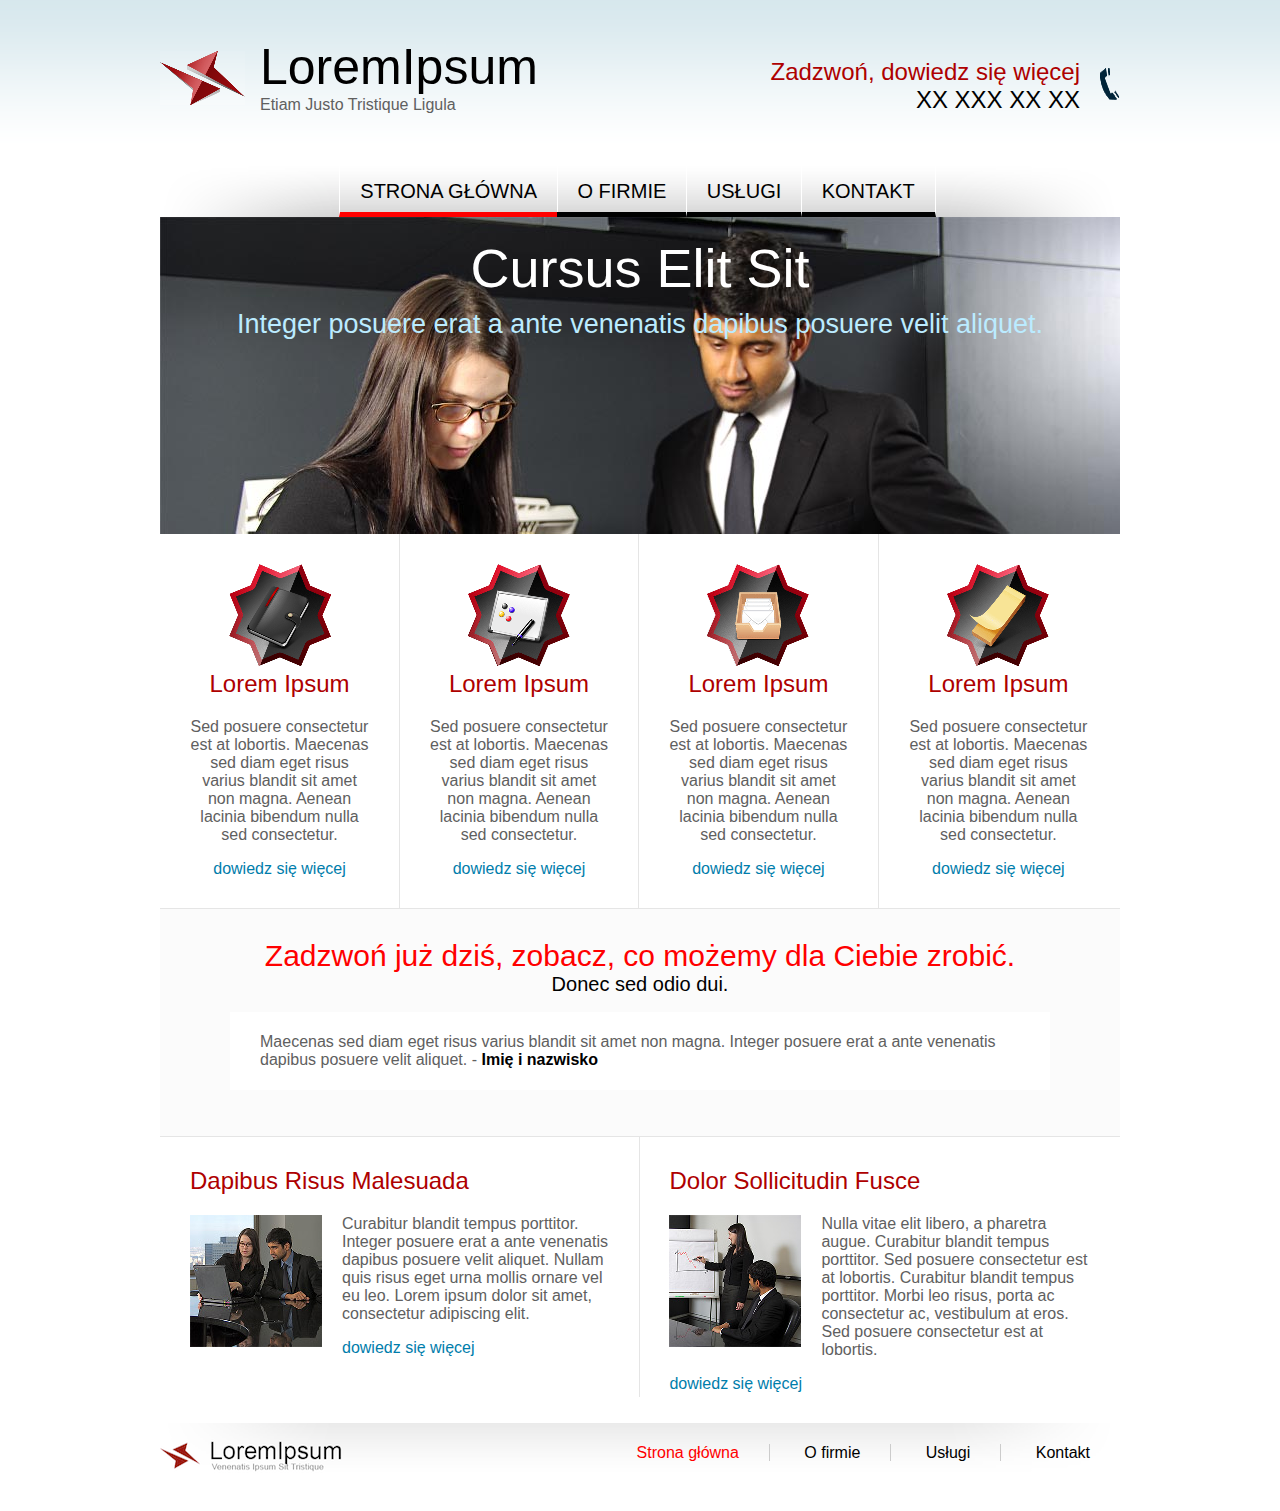
<file: Lekcja 12/index.html>
<!DOCTYPE HTML PUBLIC "-//W3C//DTD HTML 4.01//EN" "http://www.w3.org/TR/html4/strict.dtd">

<html>

	<head>

		<meta http-equiv="Content-Type" content="text/html; charset=utf-8">
		<meta http-equiv="Content-Language" content="pl">

		<meta name="keywords" content="lorem, ipsum, dolor">
		<meta name="description" content="Moja pierwsza strona internetowa">

		<link rel="shortcut icon" href="images/favicon.ico">
		
		<link rel="stylesheet" href="screen.css" type="text/css" media="screen">

		<title>Idealne aplikacje dla biznesu</title>
	
	</head>
	
	<body>
	
		<div id="TOP">
		
			<div id="logo">
			
				<img src="images/logo.png" width="85" height="54" alt="LoremIpsum">
				
				<span>LoremIpsum</span>
				<span>Etiam Justo Tristique Ligula</span>
			
			</div>
			
			<div id="fast_contact">
			
				<img src="images/telephone.png" width="20" height="32" alt="LoremIpsum">
			
				<span>Zadzwoń, dowiedz się więcej</span>
				<span>XX XXX XX XX</span>
			
			</div>
		
		</div>
		
		<div id="MENU">
		
			<a href="index.html" title="Strona główna | LoremIpsum" class="active">Strona główna</a>
			<a href="o_firmie.html" title="O firmie | LoremIpsum">O firmie</a>
			<a href="uslugi.html" title="Usługi | LoremIpsum">Usługi</a>
			<a href="kontakt.html" title="Kontakt | LoremIpsum">Kontakt</a>
		
		</div> 
		
		<div id="slider_index">
		
			<h1>Cursus Elit Sit</h1>
			<span>Integer posuere erat a ante venenatis dapibus posuere velit aliquet.</span>
		
		</div>
		
		<div class="box_4_column">
		
			<div>
			
				<img src="images/adress_book.png" width="102" height="102" alt="Książka adresowa">
				
				<h2>Lorem Ipsum</h2>
				
				<p>Sed posuere consectetur est at lobortis. Maecenas sed diam eget risus varius blandit sit amet non magna. Aenean lacinia bibendum nulla sed consectetur.</p>
				
				<a href="uslugi.html" title="Lorem Ipsum">dowiedz się więcej</a>
			
			</div>
			
			<div>
			
				<img src="images/board.png" width="102" height="102" alt="Tablica">
				
				<h2>Lorem Ipsum</h2>
				
				<p>Sed posuere consectetur est at lobortis. Maecenas sed diam eget risus varius blandit sit amet non magna. Aenean lacinia bibendum nulla sed consectetur.</p>
				
				<a href="uslugi.html" title="Lorem Ipsum">dowiedz się więcej</a>
			
			</div>
			
			<div>
			
				<img src="images/mail_archive.png" width="102" height="102" alt="Archiwizacja wiadomości">
				
				<h2>Lorem Ipsum</h2>
				
				<p>Sed posuere consectetur est at lobortis. Maecenas sed diam eget risus varius blandit sit amet non magna. Aenean lacinia bibendum nulla sed consectetur.</p>
				
				<a href="uslugi.html" title="Lorem Ipsum">dowiedz się więcej</a>
			
			</div>
			
			<div>
			
				<img src="images/sticker.png" width="102" height="102" alt="Notatki">
				
				<h2>Lorem Ipsum</h2>
				
				<p>Sed posuere consectetur est at lobortis. Maecenas sed diam eget risus varius blandit sit amet non magna. Aenean lacinia bibendum nulla sed consectetur.</p>
				
				<a href="uslugi.html" title="Lorem Ipsum">dowiedz się więcej</a>
			
			</div>
		
		</div>
		
		<hr>
		
		<div id="references">
		
			<span>Zadzwoń już dziś, zobacz, co możemy dla Ciebie zrobić.</span>
			<span>Donec sed odio dui.</span>
			
			<blockquote>
				
				<p>
				Maecenas sed diam eget risus varius blandit sit amet non magna. Integer posuere erat a ante venenatis dapibus posuere velit aliquet. - <strong>Imię i nazwisko</strong>
				</p>
			
			</blockquote>
		
		</div>
		
		<hr>
		
		<div class="box_2_column">
		
			<div>
			
				<h2>Dapibus Risus Malesuada</h2>
				
				<img src="images/consulting.jpg" width="132" height="132" alt="Consulting w naszej firmie">
				
				<p>Curabitur blandit tempus porttitor. Integer posuere erat a ante venenatis dapibus posuere velit aliquet. Nullam quis risus eget urna mollis ornare vel eu leo. Lorem ipsum dolor sit amet, consectetur adipiscing elit.</p>
				
				<a href="uslugi.html" title="Dowiedz się więcej o naszych usługach consultingu">dowiedz się więcej</a>
			
			</div>
			
			<div>
			
				<h2>Dolor Sollicitudin Fusce</h2>
				
				<img src="images/conferences.jpg" width="132" height="132" alt="Konferencje w naszej firmie">
				
				<p>Nulla vitae elit libero, a pharetra augue. Curabitur blandit tempus porttitor. Sed posuere consectetur est at lobortis. Curabitur blandit tempus porttitor. Morbi leo risus, porta ac consectetur ac, vestibulum at eros. Sed posuere consectetur est at lobortis.</p>
				
				<a href="uslugi.html" title="Dowiedz się więcej o naszych usługach conferencji">dowiedz się więcej</a>
			
			</div>
		
		</div>

		<div id="FOOTER">
		
			<a href="index.html" title="Strona główna | LoremIpsum" class="active">Strona główna</a>
			<a href="o_firmie.html" title="O firmie | LoremIpsum">O firmie</a>
			<a href="uslugi.html" title="Usługi | LoremIpsum">Usługi</a>
			<a href="kontakt.html" title="Kontakt | LoremIpsum">Kontakt</a>
		
		</div>
	
	</body>

</html>
</file>
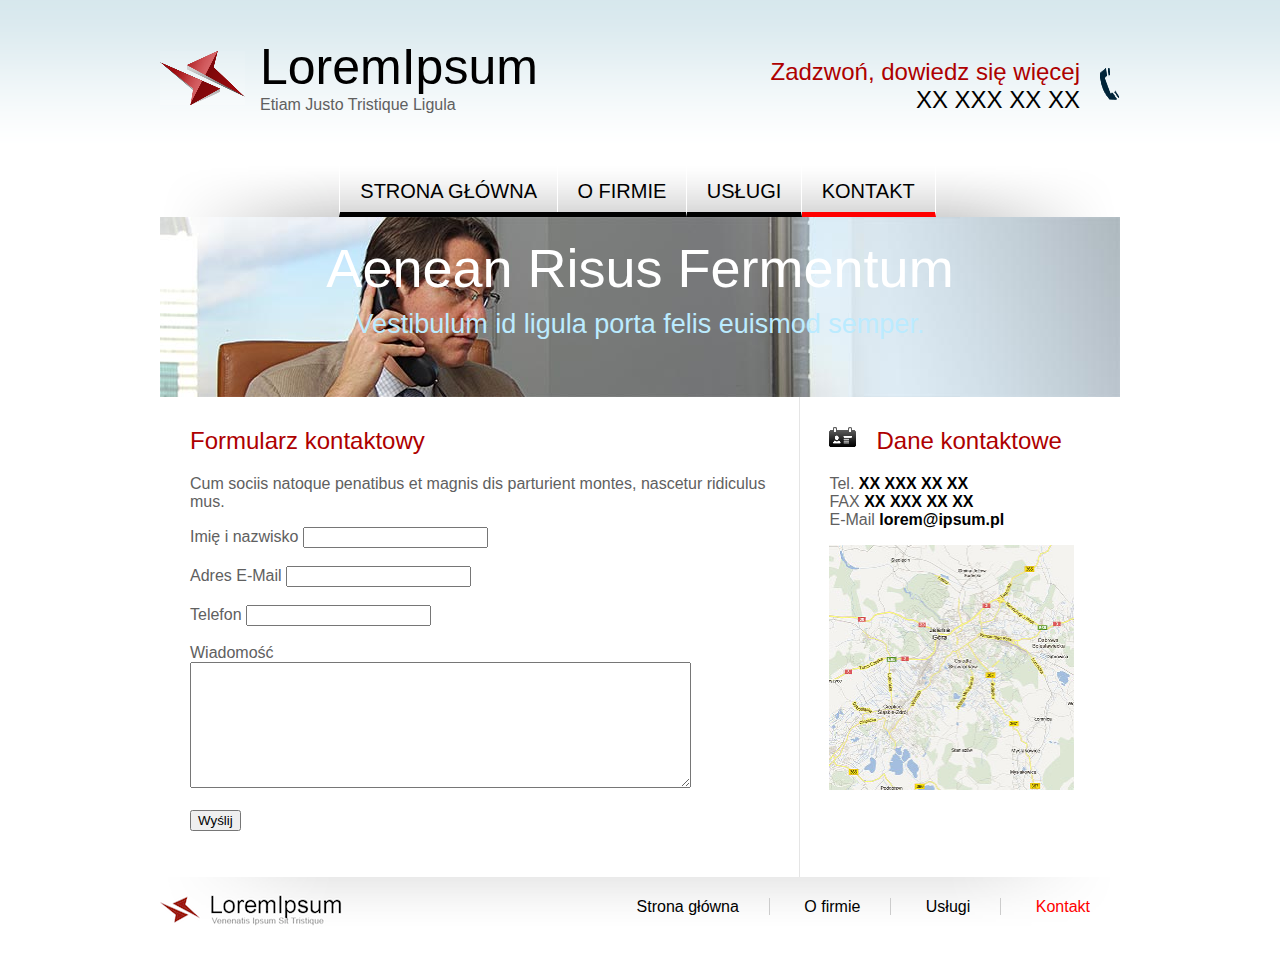
<file: Lekcja 12/kontakt.html>
<!DOCTYPE HTML PUBLIC "-//W3C//DTD HTML 4.01//EN" "http://www.w3.org/TR/html4/strict.dtd">

<html>

	<head>

		<meta http-equiv="Content-Type" content="text/html; charset=utf-8">
		<meta http-equiv="Content-Language" content="pl">

		<meta name="keywords" content="lorem, ipsum, dolor">
		<meta name="description" content="Moja pierwsza strona internetowa">
		
		<link rel="shortcut icon" href="images/favicon.ico">
		
		<link rel="stylesheet" href="screen.css" type="text/css" media="screen">

		<title>Kontakt z firmą LoremIpsum</title>
	
	</head>
	
	<body>
		
		<div id="TOP">
		
			<div id="logo">
			
				<img src="images/logo.png" width="85" height="54" alt="LoremIpsum">
				
				<span>LoremIpsum</span>
				<span>Etiam Justo Tristique Ligula</span>
			
			</div>
			
			<div id="fast_contact">
			
				<img src="images/telephone.png" width="20" height="32" alt="LoremIpsum">
			
				<span>Zadzwoń, dowiedz się więcej</span>
				<span>XX XXX XX XX</span>
			
			</div>
		
		</div>
		
		<div id="MENU">
		
			<a href="index.html" title="Strona główna | LoremIpsum">Strona główna</a>
			<a href="o_firmie.html" title="O firmie | LoremIpsum">O firmie</a>
			<a href="uslugi.html" title="Usługi | LoremIpsum">Usługi</a>
			<a href="kontakt.html" title="Kontakt | LoremIpsum" class="active">Kontakt</a>
		
		</div>
		
		<div id="slider_contact">
		
			<h1>Aenean Risus Fermentum</h1>
			<span>Vestibulum id ligula porta felis euismod semper.</span>
		
		</div>
		
		<div class="box_2_column">
		
			<div class="bigger">
			
				<h2>Formularz kontaktowy</h2>
				
				<p>Cum sociis natoque penatibus et magnis dis parturient montes, nascetur ridiculus mus.</p>
				
				<form method="POST" action="#">
				
					<p>
					
						<label for="name">Imię i nazwisko</label>
						<input type="text" id="name" name="name" value=""><br><br>
						
						<label for="email">Adres E-Mail</label>
						<input type="text" id="email" name="email" value=""><br><br>
						
						<label for="telephone">Telefon</label>
						<input type="text" id="telephone" name="telephone" value=""><br><br>
						
						<label for="message">Wiadomość</label>
						<textarea id="message" name="message" rows="8" cols="60"></textarea><br><br>
						
						<input type="submit" id="submit" name="submit" value="Wyślij">
					
					</p>
				
				</form>
			
			</div>
			
			<div class="smaller">
				
				<img src="images/contact_details.png" width="27" height="20" alt="Dane kontaktowe" class="icon">
				<h2>Dane kontaktowe</h2>
				
				<p>Tel. <strong>XX XXX XX XX</strong><br>
				FAX <strong>XX XXX XX XX</strong><br>
				E-Mail <strong>lorem@ipsum.pl</strong></p>
				
				<img src="images/map.png" width="245" height="245" alt="Mapa dojazdu do firmy Lorem Ipsum">
			
			</div>
		
		</div>
		
		<div id="FOOTER">
		
			<a href="index.html" title="Strona główna | LoremIpsum">Strona główna</a>
			<a href="o_firmie.html" title="O firmie | LoremIpsum">O firmie</a>
			<a href="uslugi.html" title="Usługi | LoremIpsum">Usługi</a>
			<a href="kontakt.html" title="Kontakt | LoremIpsum" class="active">Kontakt</a>
		
		</div>
	
	</body>

</html>
</file>
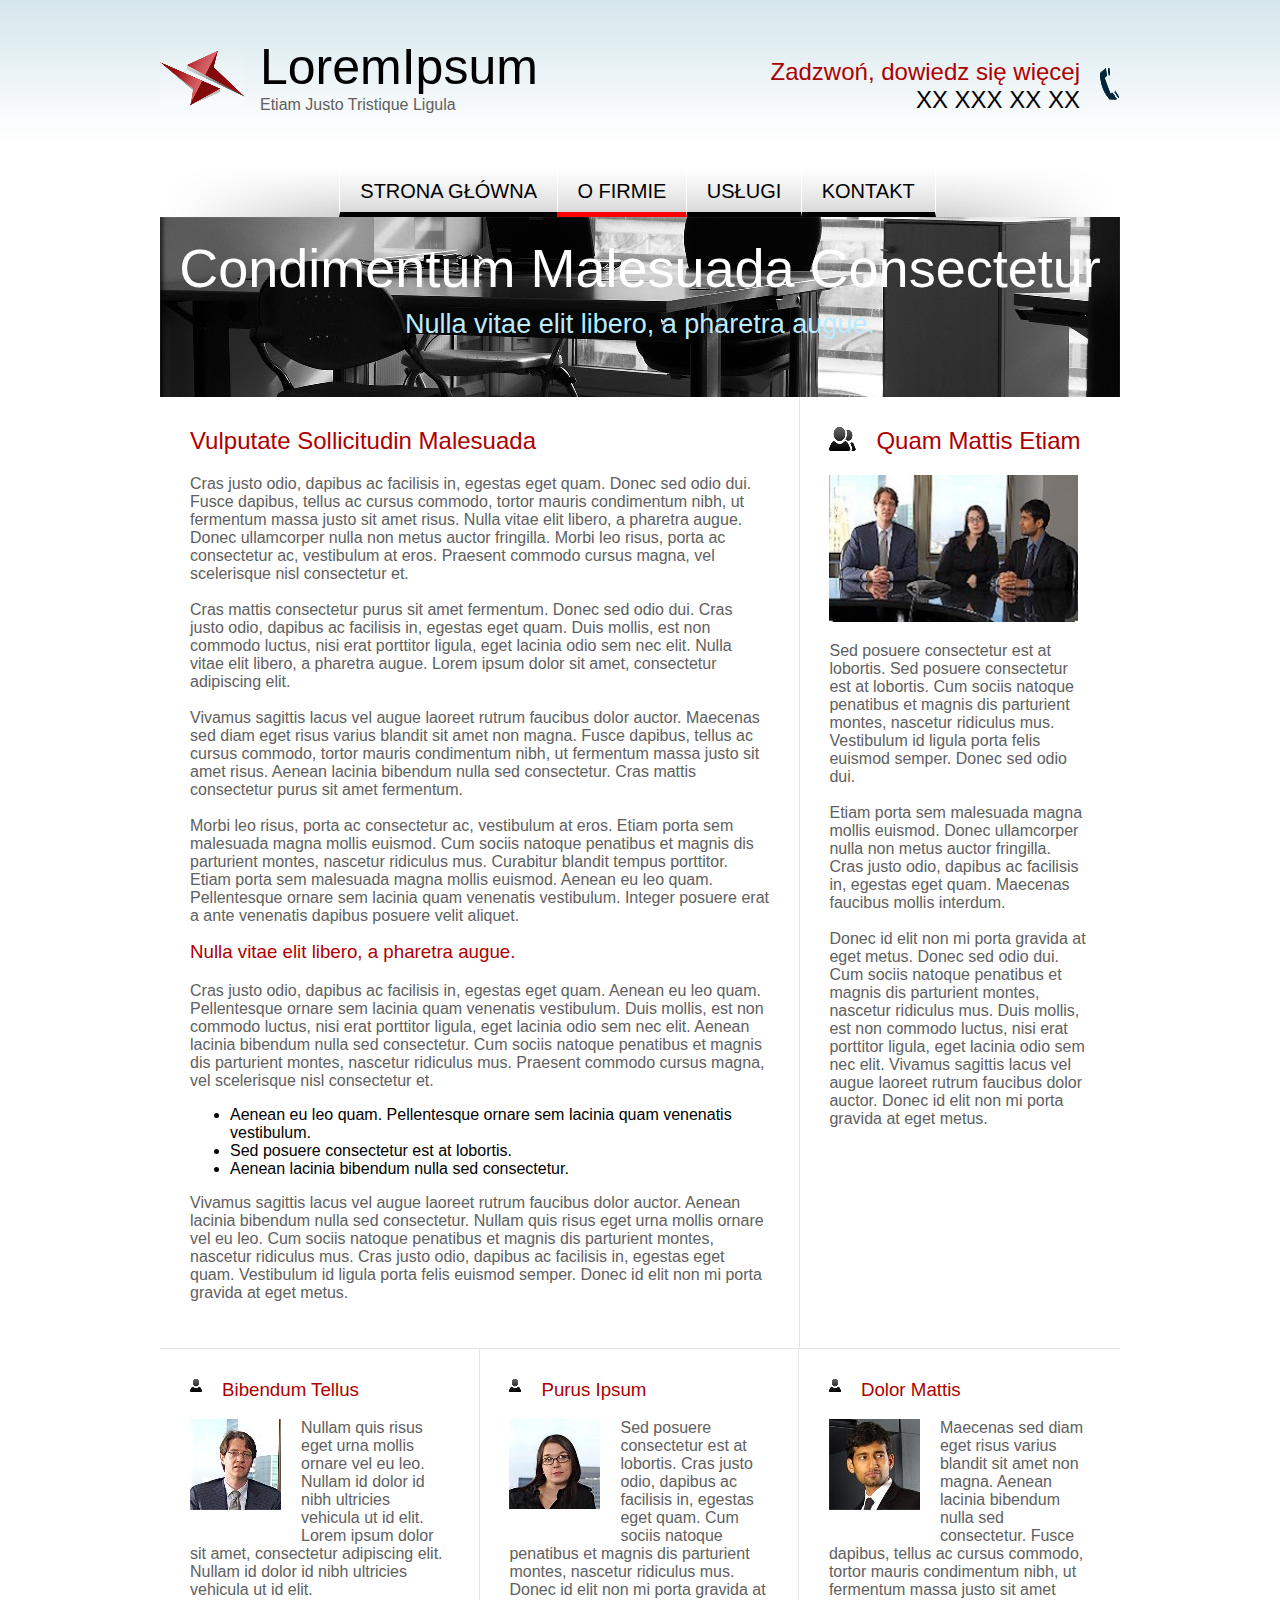
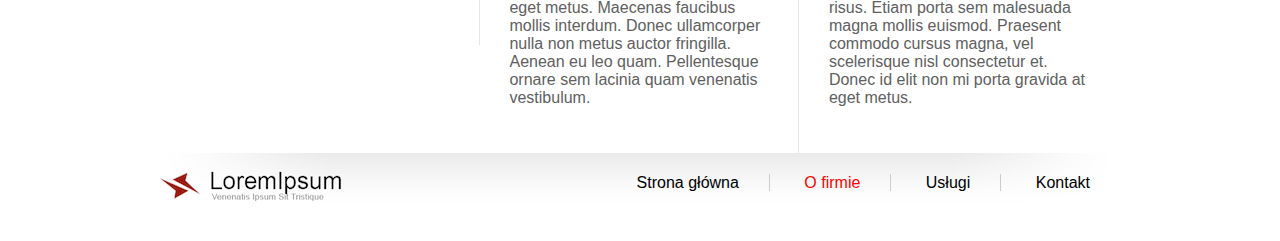
<file: Lekcja 12/o_firmie.html>
<!DOCTYPE HTML PUBLIC "-//W3C//DTD HTML 4.01//EN" "http://www.w3.org/TR/html4/strict.dtd">

<html>

	<head>
	
		<meta http-equiv="Content-Type" content="text/html; charset=utf-8">
		<meta http-equiv="Content-Language" content="pl">

		<meta name="keywords" content="lorem, ipsum, dolor">
		<!-- Opis strony -->
		<meta name="description" content="Moja pierwsza strona internetowa">

		<link rel="shortcut icon" href="images/favicon.ico">
		
		<link rel="stylesheet" href="screen.css" type="text/css" media="screen">

		<title>Innowacje od roku 1997</title>
	
	</head>
	
	<body>
	
		<div id="TOP">
		
			<div id="logo">
			
				<img src="images/logo.png" width="85" height="54" alt="LoremIpsum">
				
				<span>LoremIpsum</span>
				<span>Etiam Justo Tristique Ligula</span>
			
			</div>
			
			<div id="fast_contact">
			
				<img src="images/telephone.png" width="20" height="32" alt="LoremIpsum">
			
				<span>Zadzwoń, dowiedz się więcej</span>
				<span>XX XXX XX XX</span>
			
			</div>
		
		</div>
		
		<div id="MENU">
		
			<a href="index.html" title="Strona główna | LoremIpsum">Strona główna</a>
			<a href="o_firmie.html" title="O firmie | LoremIpsum" class="active">O firmie</a>
			<a href="uslugi.html" title="Usługi | LoremIpsum">Usługi</a>
			<a href="kontakt.html" title="Kontakt | LoremIpsum">Kontakt</a>
		
		</div>
		
		<div id="slider_about_us">
		
			<h1>Condimentum Malesuada Consectetur</h1>
			<span>Nulla vitae elit libero, a pharetra augue.</span>
		
		</div>
		
		<div class="box_2_column">
		
			<div class="bigger">
			
				<h2>Vulputate Sollicitudin Malesuada</h2>
				
				<p>Cras justo odio, dapibus ac facilisis in, egestas eget quam. Donec sed odio dui. Fusce dapibus, tellus ac cursus commodo, tortor mauris condimentum nibh, ut fermentum massa justo sit amet risus. Nulla vitae elit libero, a pharetra augue. Donec ullamcorper nulla non metus auctor fringilla. Morbi leo risus, porta ac consectetur ac, vestibulum at eros. Praesent commodo cursus magna, vel scelerisque nisl consectetur et.<br><br>
				
				Cras mattis consectetur purus sit amet fermentum. Donec sed odio dui. Cras justo odio, dapibus ac facilisis in, egestas eget quam. Duis mollis, est non commodo luctus, nisi erat porttitor ligula, eget lacinia odio sem nec elit. Nulla vitae elit libero, a pharetra augue. Lorem ipsum dolor sit amet, consectetur adipiscing elit.<br><br>
				
				Vivamus sagittis lacus vel augue laoreet rutrum faucibus dolor auctor. Maecenas sed diam eget risus varius blandit sit amet non magna. Fusce dapibus, tellus ac cursus commodo, tortor mauris condimentum nibh, ut fermentum massa justo sit amet risus. Aenean lacinia bibendum nulla sed consectetur. Cras mattis consectetur purus sit amet fermentum.<br><br>
				
				Morbi leo risus, porta ac consectetur ac, vestibulum at eros. Etiam porta sem malesuada magna mollis euismod. Cum sociis natoque penatibus et magnis dis parturient montes, nascetur ridiculus mus. Curabitur blandit tempus porttitor. Etiam porta sem malesuada magna mollis euismod. Aenean eu leo quam. Pellentesque ornare sem lacinia quam venenatis vestibulum. Integer posuere erat a ante venenatis dapibus posuere velit aliquet.</p>
				
				<h3>Nulla vitae elit libero, a pharetra augue.</h3>
				
				<p>Cras justo odio, dapibus ac facilisis in, egestas eget quam. Aenean eu leo quam. Pellentesque ornare sem lacinia quam venenatis vestibulum. Duis mollis, est non commodo luctus, nisi erat porttitor ligula, eget lacinia odio sem nec elit. Aenean lacinia bibendum nulla sed consectetur. Cum sociis natoque penatibus et magnis dis parturient montes, nascetur ridiculus mus. Praesent commodo cursus magna, vel scelerisque nisl consectetur et.</p>
				
				<ul>
				
					<li>Aenean eu leo quam. Pellentesque ornare sem lacinia quam venenatis vestibulum.</li>
					<li>Sed posuere consectetur est at lobortis.</li>
					<li>Aenean lacinia bibendum nulla sed consectetur.</li>
				
				</ul>
				
				<p>Vivamus sagittis lacus vel augue laoreet rutrum faucibus dolor auctor. Aenean lacinia bibendum nulla sed consectetur. Nullam quis risus eget urna mollis ornare vel eu leo. Cum sociis natoque penatibus et magnis dis parturient montes, nascetur ridiculus mus. Cras justo odio, dapibus ac facilisis in, egestas eget quam. Vestibulum id ligula porta felis euismod semper. Donec id elit non mi porta gravida at eget metus.</p>
			
			</div>
			
			<div class="smaller">
			
				<img src="images/users.png" width="27" height="24" alt="Nasz zespół" class="icon">
				
				<h2>Quam Mattis Etiam</h2>
				
				<img src="images/all_users.jpg" width="249" height="147" alt="Nasza ekipa">
				
				<p>Sed posuere consectetur est at lobortis. Sed posuere consectetur est at lobortis. Cum sociis natoque penatibus et magnis dis parturient montes, nascetur ridiculus mus. Vestibulum id ligula porta felis euismod semper. Donec sed odio dui.<br><br>
				
				Etiam porta sem malesuada magna mollis euismod. Donec ullamcorper nulla non metus auctor fringilla. Cras justo odio, dapibus ac facilisis in, egestas eget quam. Maecenas faucibus mollis interdum.<br><br>
				
				Donec id elit non mi porta gravida at eget metus. Donec sed odio dui. Cum sociis natoque penatibus et magnis dis parturient montes, nascetur ridiculus mus. Duis mollis, est non commodo luctus, nisi erat porttitor ligula, eget lacinia odio sem nec elit. Vivamus sagittis lacus vel augue laoreet rutrum faucibus dolor auctor. Donec id elit non mi porta gravida at eget metus.</p>
			
			</div>
		
		</div>
		
		<hr>
		
		<div class="box_3_column">
		
			<div>
			
				<img src="images/user.png" width="12" height="13" alt="Pracownik" class="icon">
				
				<h3>Bibendum Tellus</h3>
				
				<img src="images/user_1.jpg" width="91" height="91" alt="Bibendum Tellus">
				
				<p>Nullam quis risus eget urna mollis ornare vel eu leo. Nullam id dolor id nibh ultricies vehicula ut id elit. Lorem ipsum dolor sit amet, consectetur adipiscing elit. Nullam id dolor id nibh ultricies vehicula ut id elit.</p>
			
			</div>
			
			<div>
			
				<img src="images/user.png" width="12" height="13" alt="Pracownik" class="icon">
				
				<h3>Purus Ipsum</h3>
				
				<img src="images/user_2.jpg" width="91" height="91" alt="Purus Ipsum">
				
				<p>Sed posuere consectetur est at lobortis. Cras justo odio, dapibus ac facilisis in, egestas eget quam. Cum sociis natoque penatibus et magnis dis parturient montes, nascetur ridiculus mus. Donec id elit non mi porta gravida at eget metus. Maecenas faucibus mollis interdum. Donec ullamcorper nulla non metus auctor fringilla. Aenean eu leo quam. Pellentesque ornare sem lacinia quam venenatis vestibulum.</p>
			
			</div>
			
			<div>
			
				<img src="images/user.png" width="12" height="13" alt="Pracownik" class="icon">
				
				<h3>Dolor Mattis</h3>
				
				<img src="images/user_3.jpg" width="91" height="91" alt="Dolor Mattis">
				
				<p>Maecenas sed diam eget risus varius blandit sit amet non magna. Aenean lacinia bibendum nulla sed consectetur. Fusce dapibus, tellus ac cursus commodo, tortor mauris condimentum nibh, ut fermentum massa justo sit amet risus. Etiam porta sem malesuada magna mollis euismod. Praesent commodo cursus magna, vel scelerisque nisl consectetur et. Donec id elit non mi porta gravida at eget metus.</p>
			
			</div>
		
		
		</div>
		
		<div id="FOOTER">
		
			<a href="index.html" title="Strona główna | LoremIpsum">Strona główna</a>
			<a href="o_firmie.html" title="O firmie | LoremIpsum" class="active">O firmie</a>
			<a href="uslugi.html" title="Usługi | LoremIpsum">Usługi</a>
			<a href="kontakt.html" title="Kontakt | LoremIpsum">Kontakt</a>
		
		</div>
	
	</body>

</html>
</file>
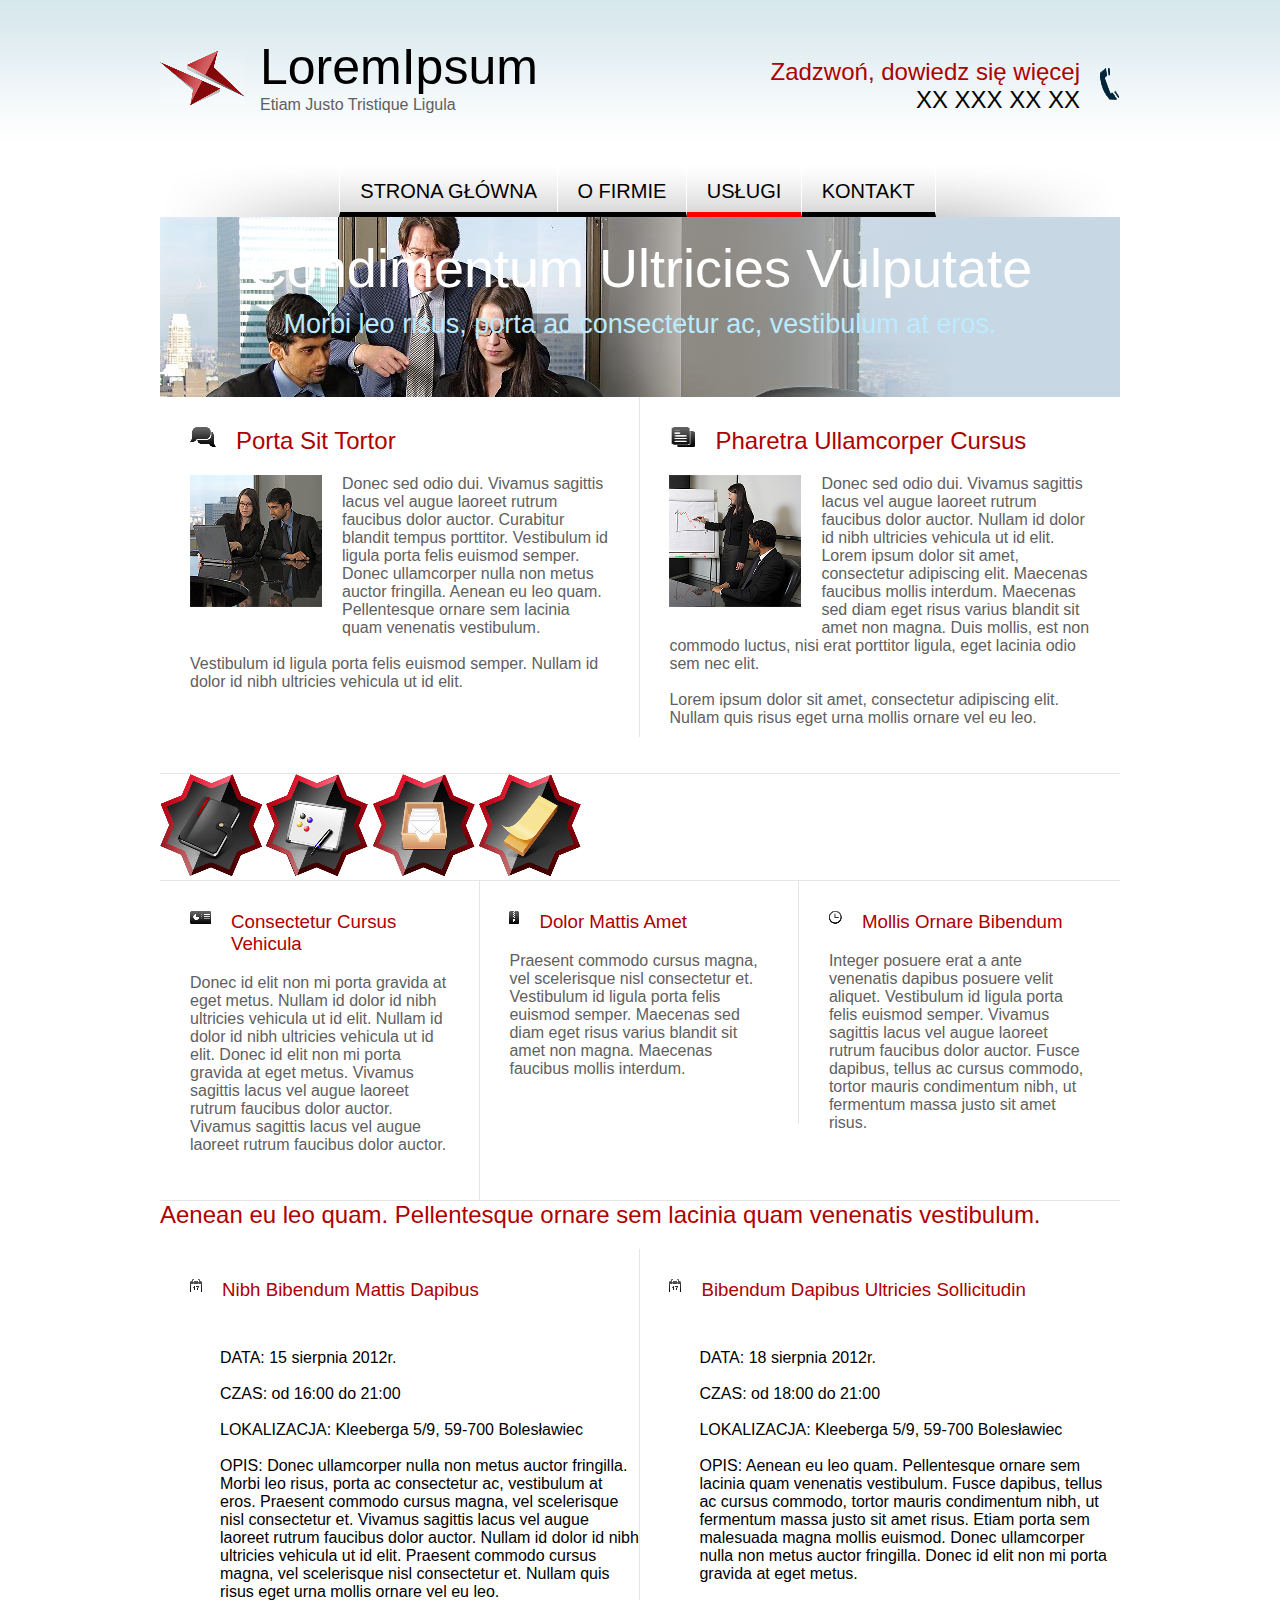
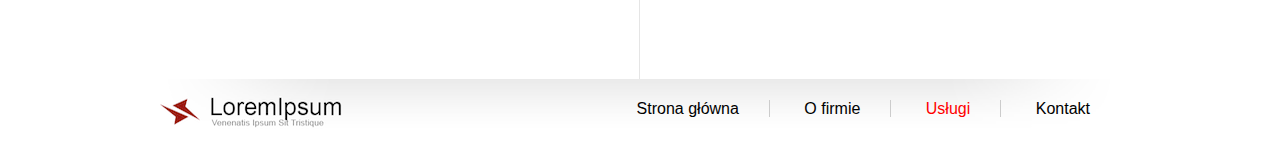
<file: Lekcja 12/uslugi.html>
<!DOCTYPE HTML PUBLIC "-//W3C//DTD HTML 4.01//EN" "http://www.w3.org/TR/html4/strict.dtd">

<html>

	<head>
	
		<meta http-equiv="Content-Type" content="text/html; charset=utf-8">
		<meta http-equiv="Content-Language" content="pl">
		
		<meta name="keywords" content="lorem, ipsum, dolor">
		<meta name="description" content="Moja pierwsza strona internetowa">

		<link rel="shortcut icon" href="images/favicon.ico">
		
		<link rel="stylesheet" href="screen.css" type="text/css" media="screen">

		<title>Nasze usługi</title>
	
	</head>
	
	<body>
		
		<div id="TOP">
		
			<div id="logo">
			
				<img src="images/logo.png" width="85" height="54" alt="LoremIpsum">
				
				<span>LoremIpsum</span>
				<span>Etiam Justo Tristique Ligula</span>
			
			</div>
			
			<div id="fast_contact">
			
				<img src="images/telephone.png" width="20" height="32" alt="LoremIpsum">
			
				<span>Zadzwoń, dowiedz się więcej</span>
				<span>XX XXX XX XX</span>
			
			</div>
		
		</div>
		
		<div id="MENU">
		
			<a href="index.html" title="Strona główna | LoremIpsum">Strona główna</a>
			<a href="o_firmie.html" title="O firmie | LoremIpsum">O firmie</a>
			<a href="uslugi.html" title="Usługi | LoremIpsum" class="active">Usługi</a>
			<a href="kontakt.html" title="Kontakt | LoremIpsum">Kontakt</a>
		
		</div>
		
		<!-- Koniec DIV Menu -->
		
		<!-- ################ slider ################ -->
		
		<div id="slider_services">
		
			<h1>Condimentum Ultricies Vulputate</h1>
			<span>Morbi leo risus, porta ac consectetur ac, vestibulum at eros.</span>
		
		</div>
		
		<!-- ################ USLUGI ################ -->
		
		<div class="box_2_column">
		
			<div>
		
				<img src="images/messages.png" width="26" height="20" alt="Wiadomości">
				
				<h2>Porta Sit Tortor</h2>
				
				<img src="images/consulting.jpg" width="132" height="132" alt="Consulting w naszej firmie">
				
				<p>Donec sed odio dui. Vivamus sagittis lacus vel augue laoreet rutrum faucibus dolor auctor. Curabitur blandit tempus porttitor. Vestibulum id ligula porta felis euismod semper. Donec ullamcorper nulla non metus auctor fringilla. Aenean eu leo quam. Pellentesque ornare sem lacinia quam venenatis vestibulum.<br><br>
				
				Vestibulum id ligula porta felis euismod semper. Nullam id dolor id nibh ultricies vehicula ut id elit.</p>
			
			</div>
		
			<div>
			
				<img src="images/documents.png" width="26" height="20" alt="Dokumenty">
				
				<h2>Pharetra Ullamcorper Cursus</h2>
				
				<img src="images/conferences.jpg" width="132" height="132" alt="Consulting w naszej firmie">
				
				<p>Donec sed odio dui. Vivamus sagittis lacus vel augue laoreet rutrum faucibus dolor auctor. Nullam id dolor id nibh ultricies vehicula ut id elit. Lorem ipsum dolor sit amet, consectetur adipiscing elit. Maecenas faucibus mollis interdum. Maecenas sed diam eget risus varius blandit sit amet non magna. Duis mollis, est non commodo luctus, nisi erat porttitor ligula, eget lacinia odio sem nec elit.<br><br>
				
				Lorem ipsum dolor sit amet, consectetur adipiscing elit. Nullam quis risus eget urna mollis ornare vel eu leo.</p>
			
			</div>
			
		</div> <!-- Koniec DIV box_2_column -->
		
		<hr>
		
		<!-- ################ PREZENTACJA_USLUG ################ -->
		
		<div id="services">
		
			<img src="images/adress_book.png" width="102" height="102" alt="Lorem Ipsum">
			<img src="images/board.png" width="102" height="102" alt="Lorem Ipsum">
			<img src="images/mail_archive.png" width="102" height="102" alt="Lorem Ipsum">
			<img src="images/sticker.png" width="102" height="102" alt="Lorem Ipsum">
		
		</div> <!-- Koniec DIV PREZENTACJA_USLUG -->
		
		<hr>
		
		<!-- ################ INNE_USLUGI ################ -->
		
		<div class="box_3_column">
		
			<div>
		
				<img src="images/power_point_presentation.png" width="21" height="13" alt="Prezentacje">
				
				<h3>Consectetur Cursus Vehicula</h3>
				
				<p>Donec id elit non mi porta gravida at eget metus. Nullam id dolor id nibh ultricies vehicula ut id elit. Nullam id dolor id nibh ultricies vehicula ut id elit. Donec id elit non mi porta gravida at eget metus. Vivamus sagittis lacus vel augue laoreet rutrum faucibus dolor auctor. Vivamus sagittis lacus vel augue laoreet rutrum faucibus dolor auctor.</p>
			
			</div>
		
			<div>
			
				<img src="images/archive.png" width="10" height="13" alt="Archiwum">
				
				<h3>Dolor Mattis Amet</h3>
				
				<p>Praesent commodo cursus magna, vel scelerisque nisl consectetur et. Vestibulum id ligula porta felis euismod semper. Maecenas sed diam eget risus varius blandit sit amet non magna. Maecenas faucibus mollis interdum.</p>
			
			</div>
		
			<div>
			
				<img src="images/time.png" width="13" height="13" alt="Pracownik">
				
				<h3>Mollis Ornare Bibendum</h3>
				
				<p>Integer posuere erat a ante venenatis dapibus posuere velit aliquet. Vestibulum id ligula porta felis euismod semper. Vivamus sagittis lacus vel augue laoreet rutrum faucibus dolor auctor. Fusce dapibus, tellus ac cursus commodo, tortor mauris condimentum nibh, ut fermentum massa justo sit amet risus.</p>
			
			</div>
			
		</div> <!-- Koniec DIV box_3_column -->
		
		<hr>
		
		<h2 class="event_info">Aenean eu leo quam. Pellentesque ornare sem lacinia quam venenatis vestibulum.</h2>
		
		<!-- ################ EVENTY ################ -->
		
		<div class="box_2_column">
		
			<div>
			
				<img src="images/calendar.png" width="12" height="13" alt="Event" class="icon">
				
				<h3>Nibh Bibendum Mattis Dapibus</h3>
				
				<div class="event">
				
					<span class="info_type">DATA:</span>
					<span class="info">15 sierpnia 2012r.</span><br><br>
					
					<span class="info_type">CZAS:</span>
					<span class="info">od 16:00 do 21:00</span><br><br>
					
					<span class="info_type">LOKALIZACJA:</span>
					<span class="info">Kleeberga 5/9, 59-700 Bolesławiec</span><br><br>
					
					<span class="info_type">OPIS:</span>
					<span class="info">Donec ullamcorper nulla non metus auctor fringilla. Morbi leo risus, porta ac consectetur ac, vestibulum at eros. Praesent commodo cursus magna, vel scelerisque nisl consectetur et. Vivamus sagittis lacus vel augue laoreet rutrum faucibus dolor auctor. Nullam id dolor id nibh ultricies vehicula ut id elit. Praesent commodo cursus magna, vel scelerisque nisl consectetur et. Nullam quis risus eget urna mollis ornare vel eu leo.</span><br><br>
				
				</div>
			
			</div>
			
			<div>
			
				<img src="images/calendar.png" width="12" height="13" alt="Event" class="icon">
				
				<h3>Bibendum Dapibus Ultricies Sollicitudin</h3>
				
				<div class="event">
				
					<span class="info_type">DATA:</span>
					<span class="info">18 sierpnia 2012r.</span><br><br>
					
					<span class="info_type">CZAS:</span>
					<span class="info">od 18:00 do 21:00</span><br><br>
					
					<span class="info_type">LOKALIZACJA:</span>
					<span class="info">Kleeberga 5/9, 59-700 Bolesławiec</span><br><br>
					
					<span class="info_type">OPIS:</span>
					<span class="info">Aenean eu leo quam. Pellentesque ornare sem lacinia quam venenatis vestibulum. Fusce dapibus, tellus ac cursus commodo, tortor mauris condimentum nibh, ut fermentum massa justo sit amet risus. Etiam porta sem malesuada magna mollis euismod. Donec ullamcorper nulla non metus auctor fringilla. Donec id elit non mi porta gravida at eget metus.</span><br><br>
				
				</div>
			
			</div>
		
		</div>
		
		<div id="FOOTER">
		
			<a href="index.html" title="Strona główna | LoremIpsum">Strona główna</a>
			<a href="o_firmie.html" title="O firmie | LoremIpsum">O firmie</a>
			<a href="uslugi.html" title="Usługi | LoremIpsum" class="active">Usługi</a>
			<a href="kontakt.html" title="Kontakt | LoremIpsum">Kontakt</a>
		
		</div>
	
	</body>

</html>
</file>
<file: Lekcja 12/screen.css>
/*

@Auhor Fuertigo.pl (Kamil Chojnicki)

Niniejszy dokument jest integralną częśćią kursu pt. Moja pierwsza Strona internetowa | Kurs HTML dla początkujących. Jego użycie oznacza akceptację regulaminu serwisu Fuertigo.pl. Dokument jest materiałem szkoleniowym i jest chroniony prawami autorskimi. Zabrania się kopiowania, rozpowszechniana dokumentu bez uprzedniej zgody autora.

KOLORY

#fbfbfb bardzo jasny szary (tło referencji)
#e5e5e5 szary jasny (separatory)
#606060 szary
#ae0000 czerwony ciemny
#ff0000 czerwony krwisty
#bbebff błękitny
#007dab niebieski (hiperłącza)
#003e55 ciemny niebieski (hiperłącza, :hover)


*/

/* ########## Style ogólne ########## */

body {
	background-image: url("images/background.png");
	background-repeat: repeat-x;
	width: 960px;
	margin-left: auto;
	margin-right: auto;
	font-family: Tahoma, Geneva, sans-serif;
}

h1, h2, h3, h4, h5, h6 { font-weight: normal; }

h2, h3 { color: #ae0000; margin-top: 0; }

a { text-decoration: none; color: #007dab; }

	a:hover { color: #003e55; border-bottom: 1px dotted #ccc; }
	
p { color: #606060; }	

hr {
	border: 0;
	border-top: 1px solid #e5e5e5;
	margin: 0;
}
	
blockquote { background-color: #fff; padding: 5px 30px; }

strong { color: #000; }

div#FOOTER {
	height: 80px;
	background-image: url("images/menu_bottom_background.png");
	background-repeat: no-repeat;
	text-align: right;
}

	div#FOOTER a {
		color: #000;
		padding: 0 30px;
		line-height: 60px;
		border-right: 1px solid #ccc;
	}
	
		div#FOOTER a:last-of-type { border-right: 0; }
		
		div#FOOTER a:hover, div#FOOTER a.active { color: #f00; border-bottom: 0; }


div.box_2_column div img, div.box_3_column div img { float: left; margin: 0 20px 20px 0; }
	

div#TOP { height: 147px; }

	div#logo {
		float: left;
		width: 400px;
		height: 80px;
		margin-top: 30px;
	}
	
		div#logo img { float: left; margin: 13px 15px 10px 0px; }
		
		div#logo span:nth-of-type(1) {
			font-size: 50px;
			color: #000;
			margin-top: 10px;
		}
		
		div#logo span:nth-of-type(2) { color: #606060; }

	div#fast_contact {
		float: right;
		width: 350px;
		height: 60px;
		margin-top: 50px;
		text-align: right;
	}
		div#fast_contact img { float: right; margin: 10px 0 40px 20px; }
		
		div#fast_contact span:nth-of-type(1) { font-size: 24px; color: #ae0000; }
		
		div#fast_contact span:nth-of-type(2) { font-size: 24px; }
		
		
div#MENU {
	background-image: url("images/menu_background.png");
	text-align: center;
	height: 62px;
}
		
		div#MENU a {
			text-transform: uppercase;
			color: #000;
			text-decoration: none;
			border-bottom: 5px solid #000;
			border-right: 1px solid #fff;
			font-size: 20px;
			margin-left: -5px;
			padding: 15px 20px 10px;
			line-height: 72px;
		}
		
			div#MENU a:hover { color: #ff0000; }
			
			div#MENU a.active { border-bottom:  5px solid #ff0000; }
			
			div#MENU a:first-of-type { border-left: 1px solid #fff; }
			
			
div#slider_index {
	height: 317px;
	background-image: url("images/slider_index.jpg");
}

	div#slider_index h1, div#slider_about_us h1, div#slider_services h1, div#slider_contact h1 {
		margin: 0;
		color: #fff;
		text-align: center;
		padding: 20px 0 10px;
		font-size: 54px;
		font-weight: normal;
	}
	
	div#slider_index span, div#slider_about_us span, div#slider_services span, div#slider_contact span {
		text-align: center;
		display: block;
		color: #bbebff;
		font-size: 27px;
	}
	
	
div#slider_about_us { height: 180px; background-image: url("images/slider_about_us.jpg"); }
	
div#slider_services { height: 180px; background-image: url("images/slider_services.jpg"); }
	
div#slider_contact { height: 180px; background-image: url("images/slider_contact.jpg"); }


div.box_4_column div, div.box_2_column div, div.box_3_column div {
	display: inline-block;
	margin-left: -5px;
	padding: 30px;
	border-right: 1px solid #e5e5e5;
	vertical-align: top;
}

	div.box_4_column div:first-of-type, div.box_2_column div:first-of-type, div.box_3_column div:first-of-type { margin-left: 0; }

div.box_4_column div { width: 179px; text-align: center; }

	div.box_4_column div:last-of-type { border-right: 0; width: 180px; }


div.box_2_column div { width: 419px; }

	div.box_2_column div:last-of-type { border-right: 0; width: 420px; }
	
	div.box_2_column div.bigger { width: 579px; }
	
	div.box_2_column div.smaller { width: 259px; }
	
	
div.box_3_column div { width: 259px; }

	div.box_3_column div:last-of-type { border-right: 0; width: 260px; }
	
	

div#references { padding: 30px; background-color: #fbfbfb; }

	div#references span:nth-of-type(1) {
		display: block;
		text-align: center;
		font-size: 30px;
		color: #f00;
	}
	
	div#references span:nth-of-type(2) {
		display: block;
		text-align: center;
		font-size: 20px;
	}
</file>
